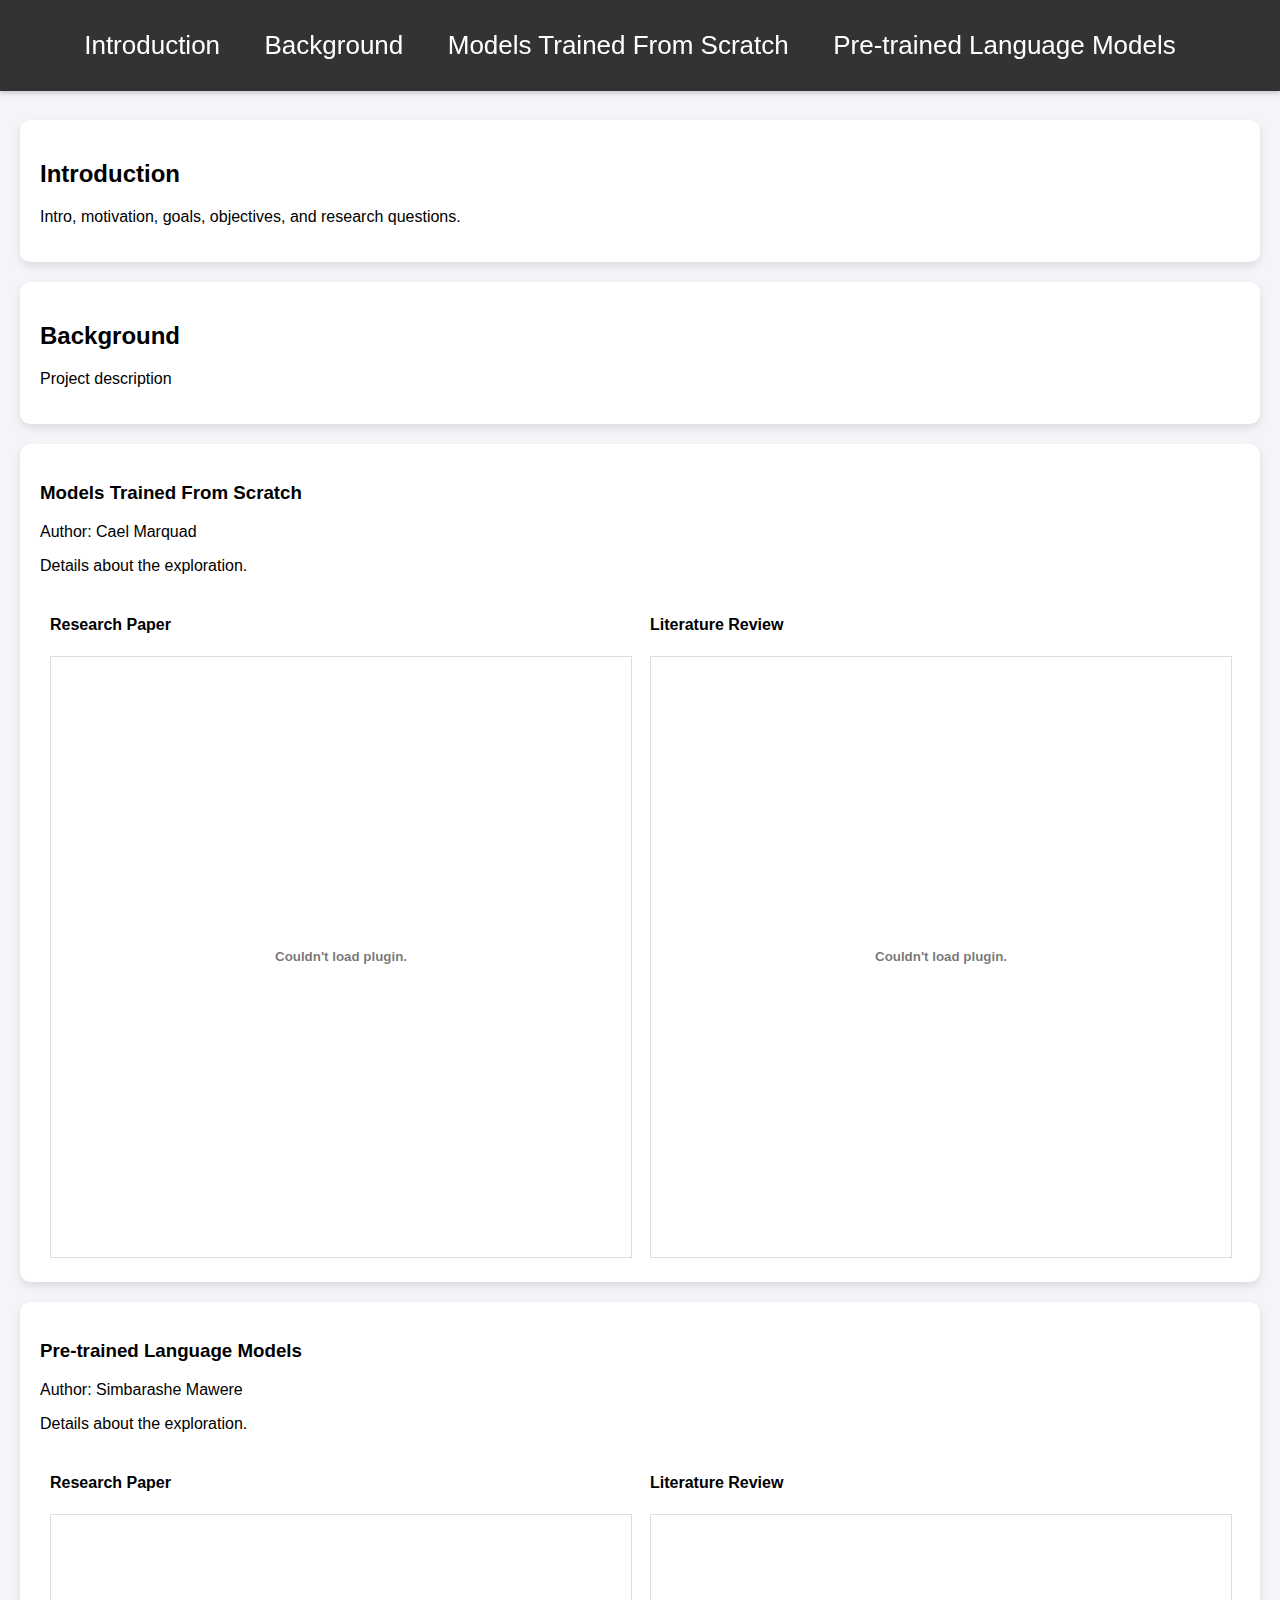
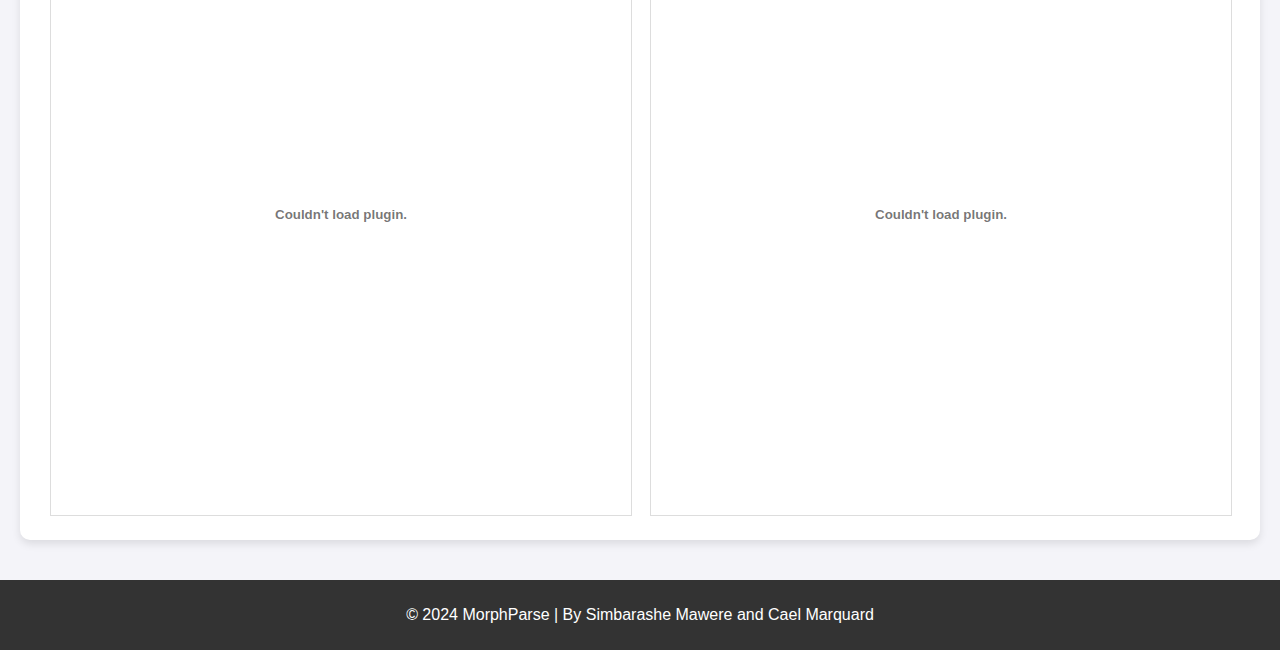
<file: website/index.html>
<!DOCTYPE html>
<html lang="en">
<head>
    <meta charset="UTF-8">
    <meta name="viewport" content="width=device-width, initial-scale=1.0">
    <title>MorphParse: Deep Learning for Morphological Parsing</title>
    <link rel="stylesheet" href="styles.css">
    <link rel="icon" href="files/uctlogo.png" type="image/x-icon">
</head>
<body>

<header>
    <nav>
        <ul>
            <li><a href="#introduction">Introduction</a></li>
            <li><a href="#background">Background</a></li>
            <li><a href="#exploration1">Models Trained From Scratch</a></li>
            <li><a href="#exploration2">Pre-trained Language Models</a></li>
        </ul>
    </nav>
</header>

<section id="introduction">
    <h2>Introduction</h2>
    <p>
        Intro, motivation, goals, objectives, and research questions.
    </p>
</section>

<section id="background">
    <h2>Background</h2>
    <p>
        Project description
    </p>
</section>
<section id="exploration1">
    <h3>Models Trained From Scratch</h3>
    <p class="author">Author: Cael Marquad</p>
    <p>Details about the exploration.</p>
    <div class="exploration-content">
        <div class="pdf-item">
            <h4>Research Paper</h4>
            <embed class="pdf-embed" src="path_to_your_research_paper1.pdf" type="application/pdf">
        </div>
        <div class="pdf-item">
            <h4>Literature Review</h4>
            <embed class="pdf-embed" src="path_to_your_literature_review1.pdf" type="application/pdf">
        </div>
    </div>
</section>

<section id="exploration2">
    <h3>Pre-trained Language Models</h3>
    <p class="author">Author: Simbarashe Mawere</p>
    <p>Details about the exploration.</p>
    <div class="exploration-content">
        <div class="pdf-item">
            <h4>Research Paper</h4>
            <embed class="pdf-embed" src="files/MWRSIM003_MorphParse_Final_Report_site_version.pdf" type="application/pdf">
        </div>
        <div class="pdf-item">
            <h4>Literature Review</h4>
            <embed class="pdf-embed" src="path_to_your_literature_review2.pdf" type="application/pdf">
        </div>
    </div>
</section>

<footer>
    <p>&copy; 2024 MorphParse | By Simbarashe Mawere and Cael Marquard</p>
</footer>

<script src="script.js"></script>
</body>
</html>
</file>
<file: website/styles.css>
body {
    font-family: Arial, sans-serif;
    margin: 0;
    padding: 0;
    background-color: #f4f4f9;
}

header {
    background-color: #333;
    color: white;
    padding: 30px 0;
    text-align: center;
    position: fixed;
    top: 0;
    left: 0;
    width: 100%;
    z-index: 1000;
    box-shadow: 0 2px 5px rgba(0, 0, 0, 0.2);
}

nav ul {
    list-style-type: none;
    margin: 0;
    padding: 0;
    overflow: hidden;
}

nav ul li {
    display: inline;
    margin-right: 20px;
}

nav ul li a {
    text-decoration: none;
    color: white;
    font-size: 26px;
    padding: 10px;
    transition: all 0.3s ease;
}

nav ul li a:hover {
    background-color: #4c8baf;
    border-radius: 5px;
}

nav ul li a.active {
    background-color: #4c8baf;
    border-radius: 5px;
    box-shadow: 0 0 10px #4c8baf;
}

section {
    margin: 20px 20px 20px 20px;
    padding: 20px;
    background-color: white;
    border-radius: 10px;
    box-shadow: 0 4px 8px rgba(0, 0, 0, 0.1);
}

#introduction {
    margin: 120px 20px 20px 20px; /* Add space above the introduction section to clear the navbar */
}

.exploration-content {
    display: flex; /* Use Flexbox to arrange items side by side */
    justify-content: space-between; /* Space between the two items */
    margin-top: 20px; /* Adds space above the pdf items */
}

.pdf-item {
    flex: 1; /* Allow each item to take equal width */
    margin: 0 10px; /* Add space between the two items */
}

.pdf-embed {
    width: 100%;
    height: 600px;
    border: 1px solid #ddd;
}

footer {
    text-align: center;
    margin-top: 40px;
    padding: 10px;
    background-color: #333;
    color: white;
}
</file>
